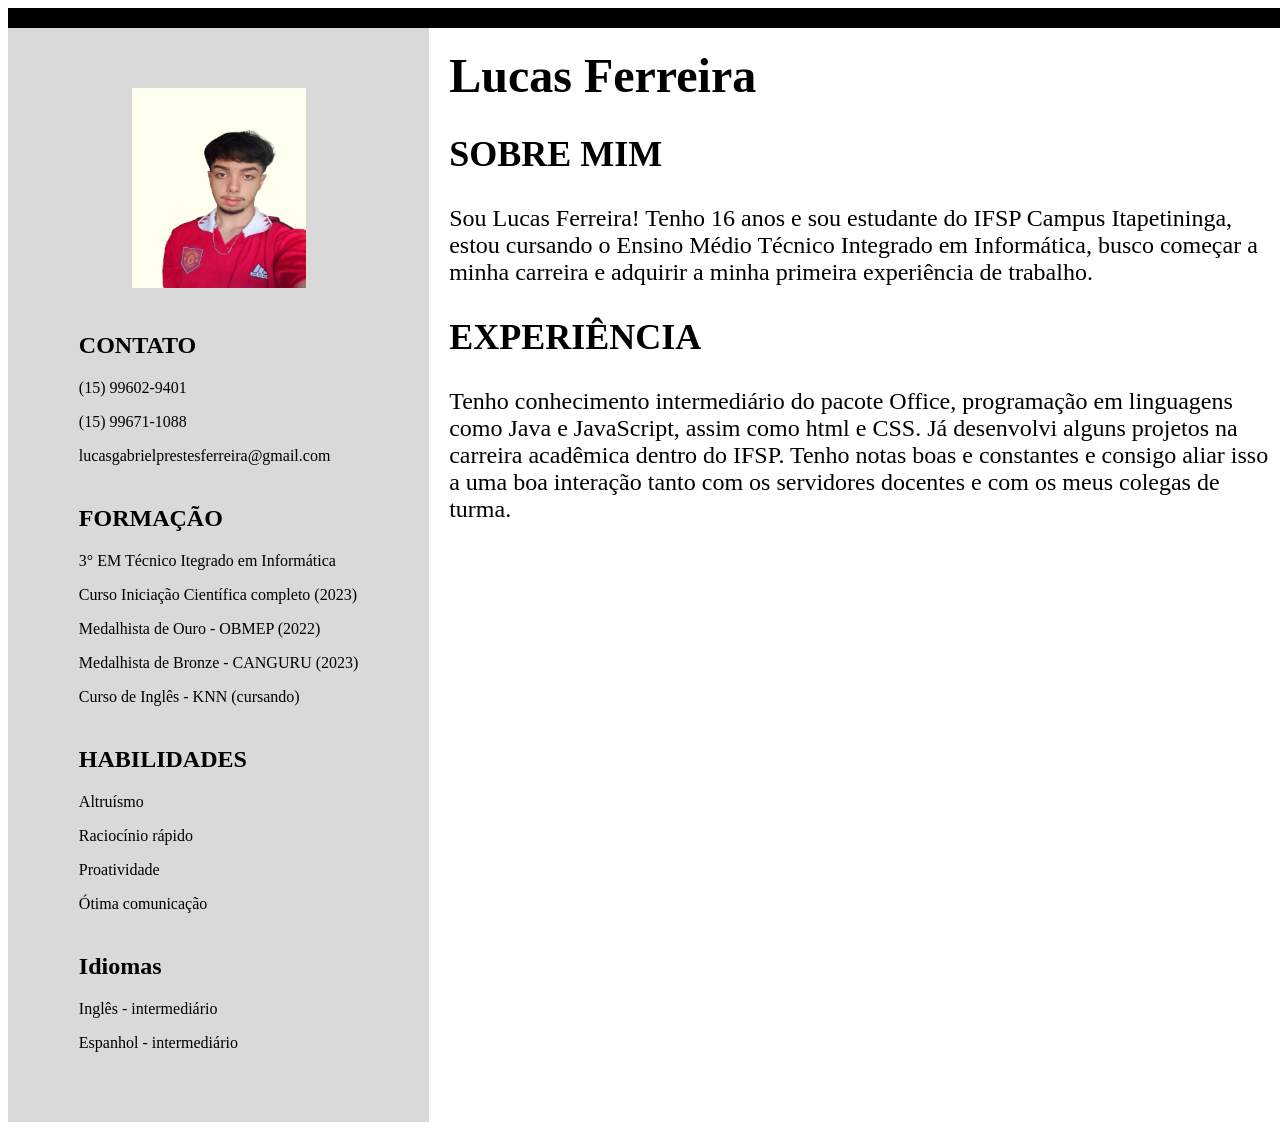
<file: index.html>
<!DOCTYPE html>
<html lang="pt - br">
<head>
    <link rel="stylesheet" href="curriculo.css">
    <title>Currículo do Ferreira</title>
</head>
<body>
    <div id="background">
        <div id="barrinha"></div>
    </div>

    <div id="conteudo">

        <div id="esq">
            <div id="imagem" class="itens_e">
            <img src="foto_Lucas.png" alt="Foto do Lucas">
            </div>
            <div id="texto_esq">


            <div class="text" id="contato">
            <h2>CONTATO</h2>
            <p>(15) 99602-9401</p>
            <p> (15) 99671-1088</p>
            <p>lucasgabrielprestesferreira@gmail.com</p>
            </div>
            

            <div class="text" id="form">
            <h2>FORMAÇÃO</h2>
            <p>3° EM Técnico Itegrado em Informática</p>
            <p>Curso Iniciação Científica completo (2023)</p>
            <p>Medalhista de Ouro - OBMEP (2022)</p>
            <p>Medalhista de Bronze - CANGURU (2023)</p>
            <p>Curso de Inglês - KNN (cursando)</p>
            </div>

            <div class="text" id="hab">
            <h2>HABILIDADES</h2>
            <P>Altruísmo</P>
            <p>Raciocínio rápido</p>
            <p>Proatividade</p>
            <p>Ótima comunicação</p>
            </div>

            <div class="text" id="idiomas">
                <h2>Idiomas</h2>
                <p>Inglês - intermediário</p>
                <p>Espanhol - intermediário</p>
            </div>
            
        
        </div>   
        
        
    </div>

        <div id="dir">
            <h1 class="margem_dir">Lucas Ferreira</h1>
            <div>
            <h2 class="margem_dir">SOBRE MIM</h2>
            <p class="margem_dir">Sou Lucas Ferreira! Tenho 16 anos e sou estudante do IFSP Campus Itapetininga, estou cursando o Ensino Médio Técnico Integrado em Informática, busco começar a minha carreira e adquirir a minha primeira experiência de trabalho.</p>
            </div>

            <h2 class="margem_dir">EXPERIÊNCIA</h2>
            <p class="margem_dir"> Tenho conhecimento intermediário do pacote Office, programação em linguagens como Java e JavaScript, assim como html e CSS. Já desenvolvi alguns projetos na carreira acadêmica dentro do IFSP. Tenho notas boas e constantes e consigo aliar isso a uma boa interação tanto com os servidores docentes e com os meus colegas de turma.</p>







        </div>
    </div>
</body>
</html>
</file>
<file: curriculo.css>
#background{
    width: 1400px;
}

#barrinha{
    background-color: black;
    height: 20px;
}

#conteudo{
    display: flex;
}

#esq{
    background-color: #d9d9d9;
    width: 420px;
    display: flex;
    align-items: center;
    flex-direction: column;
    padding: 30px;
    
    
}
#dir{
    width: 980px;
    font-size:x-large;
}

.text{
    margin: 40px;
}

img{
    width: 174px;
    height: 200px;
    
}
.itens_e{
    margin-top: 30px;
    
}

h1{
    margin: 20px;
}
.margem_dir{
    margin-left: 20px;
}
</file>
